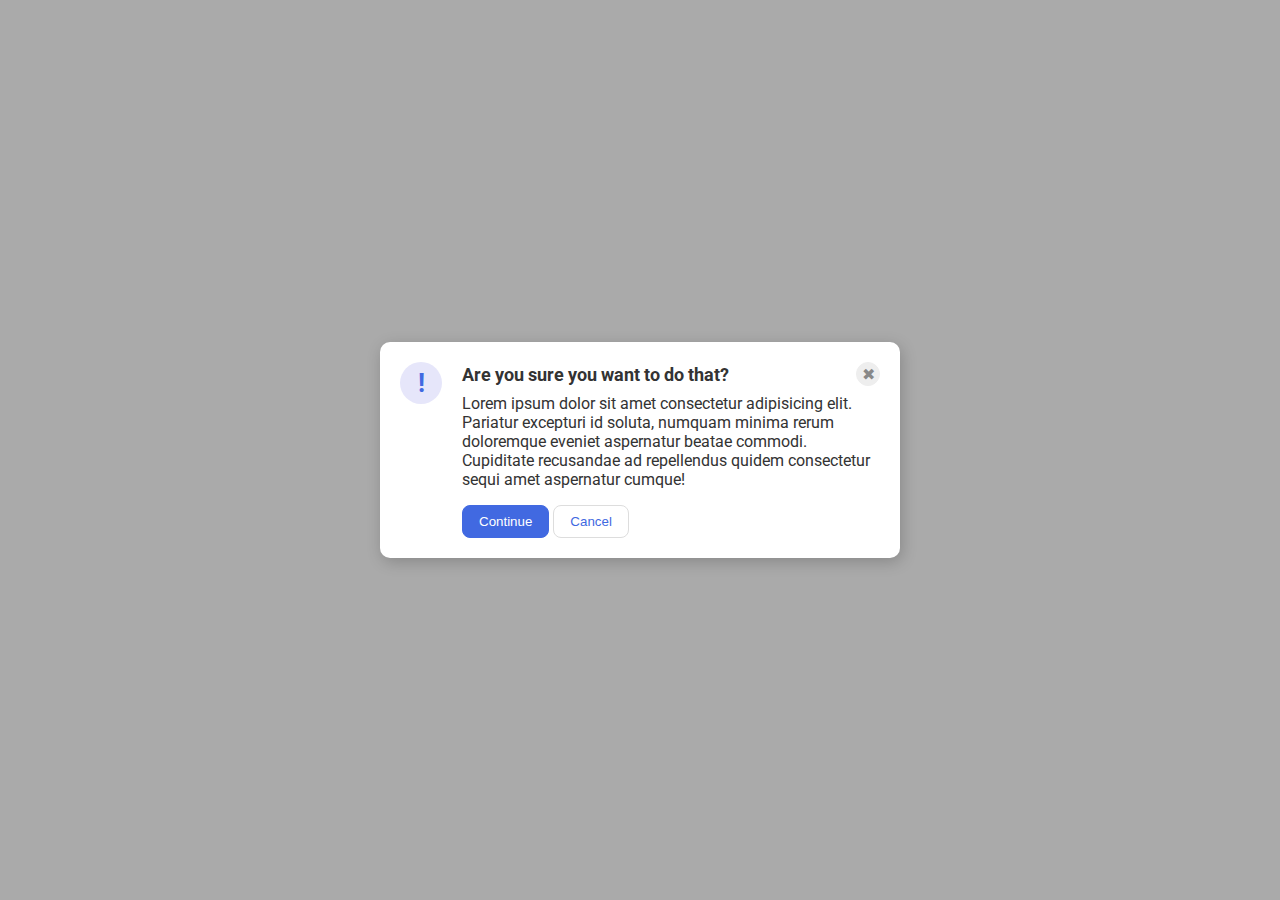
<file: flex/05-flex-modal/index.html>
<!DOCTYPE html>
<html lang="en">
  <head>
    <meta charset="UTF-8">
    <meta http-equiv="X-UA-Compatible" content="IE=edge">
    <meta name="viewport" content="width=device-width, initial-scale=1.0">
    <link rel="stylesheet" href="style.css">
    <title>Modal</title>
  </head>
  <body>
    <div class="modal">
      <div class="icon">!</div>
      <div class="content">
        <div class="header">Are you sure you want to do that?
          <button class="close-button">✖</button>
        </div>
        <div class="text">Lorem ipsum dolor sit amet consectetur adipisicing elit. Pariatur excepturi id soluta, numquam minima rerum doloremque eveniet aspernatur beatae commodi. Cupiditate recusandae ad repellendus quidem consectetur sequi amet aspernatur cumque!</div>
        <button class="continue">Continue</button>
        <button class="cancel">Cancel</button>
      </div>
        
    </div>
  </body>
</html>
</file>
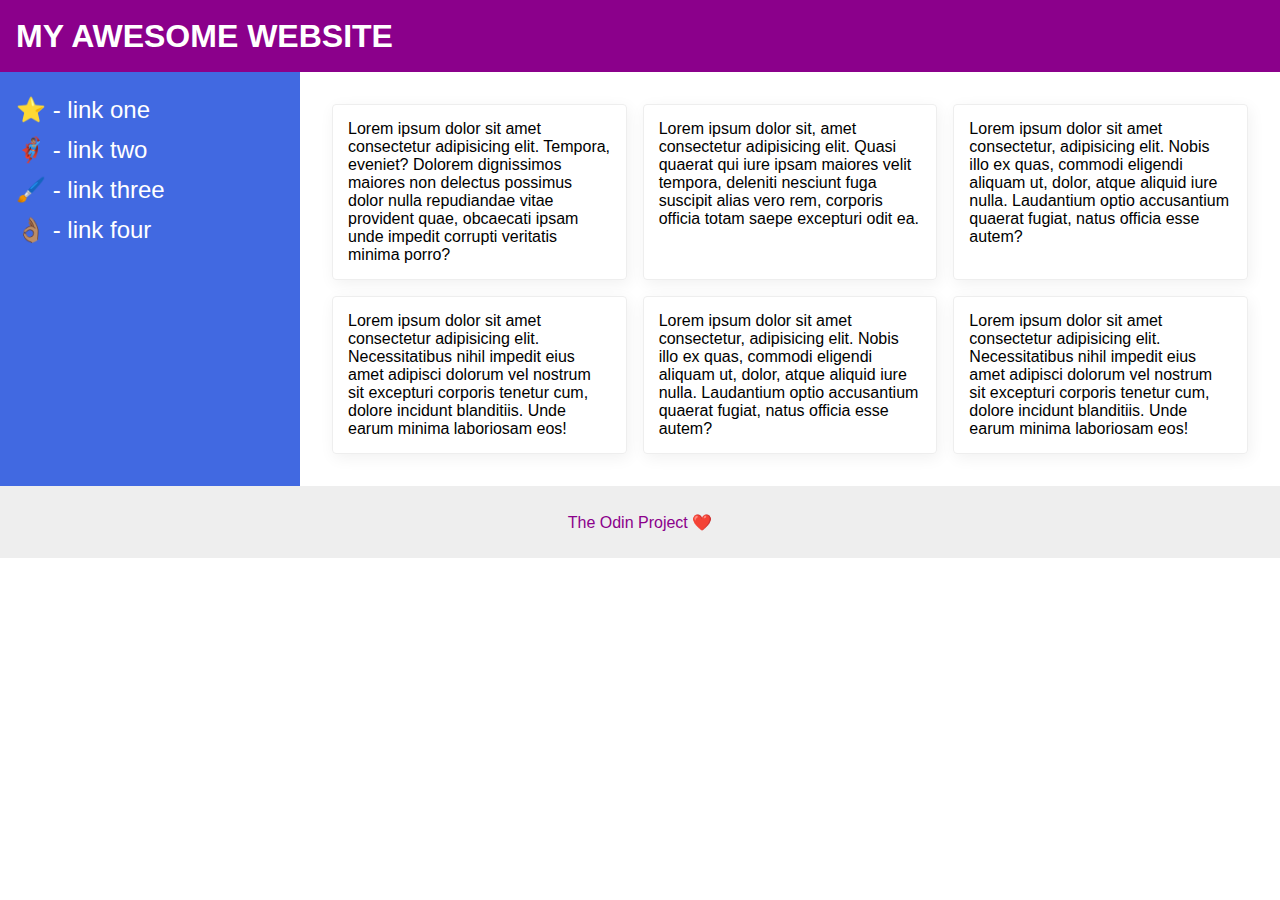
<file: flex/07-flex-layout-2/index.html>
<!DOCTYPE html>
<html lang="en">
  <head>
    <meta charset="UTF-8">
    <meta http-equiv="X-UA-Compatible" content="IE=edge">
    <meta name="viewport" content="width=device-width, initial-scale=1.0">
    <title>The Holy Grail</title>
    <link rel="stylesheet" href="style.css">
  </head>
  <body>
    <div class="header">
      MY AWESOME WEBSITE
    </div>
    <div class="content">
      <div class="sidebar">
        <ul>
          <li><a href="#">⭐ - link one</a></li>
          <li><a href="#">🦸🏽‍♂️ - link two</a></li>
          <li><a href="#">🖌️ - link three</a></li>
          <li><a href="#">👌🏽 - link four</a></li>
        </ul>
      </div>

      <div class="cards">
        <div class="card">Lorem ipsum dolor sit amet consectetur adipisicing elit. Tempora, eveniet? Dolorem dignissimos maiores non delectus possimus dolor nulla repudiandae vitae provident quae, obcaecati ipsam unde impedit corrupti veritatis minima porro?</div>
        <div class="card">Lorem ipsum dolor sit, amet consectetur adipisicing elit. Quasi quaerat qui iure ipsam maiores velit tempora, deleniti nesciunt fuga suscipit alias vero rem, corporis officia totam saepe excepturi odit ea.</div>
        <div class="card">Lorem ipsum dolor sit amet consectetur, adipisicing elit. Nobis illo ex quas, commodi eligendi aliquam ut, dolor, atque aliquid iure nulla. Laudantium optio accusantium quaerat fugiat, natus officia esse autem?</div>
        <div class="card">Lorem ipsum dolor sit amet consectetur adipisicing elit. Necessitatibus nihil impedit eius amet adipisci dolorum vel nostrum sit excepturi corporis tenetur cum, dolore incidunt blanditiis. Unde earum minima laboriosam eos!</div>
        <div class="card">Lorem ipsum dolor sit amet consectetur, adipisicing elit. Nobis illo ex quas, commodi eligendi aliquam ut, dolor, atque aliquid iure nulla. Laudantium optio accusantium quaerat fugiat, natus officia esse autem?</div>
        <div class="card">Lorem ipsum dolor sit amet consectetur adipisicing elit. Necessitatibus nihil impedit eius amet adipisci dolorum vel nostrum sit excepturi corporis tenetur cum, dolore incidunt blanditiis. Unde earum minima laboriosam eos!</div>
      </div>
    </div>  

    <div class="footer">
      The Odin Project ❤️
    </div>
  </body>
</html>
</file>
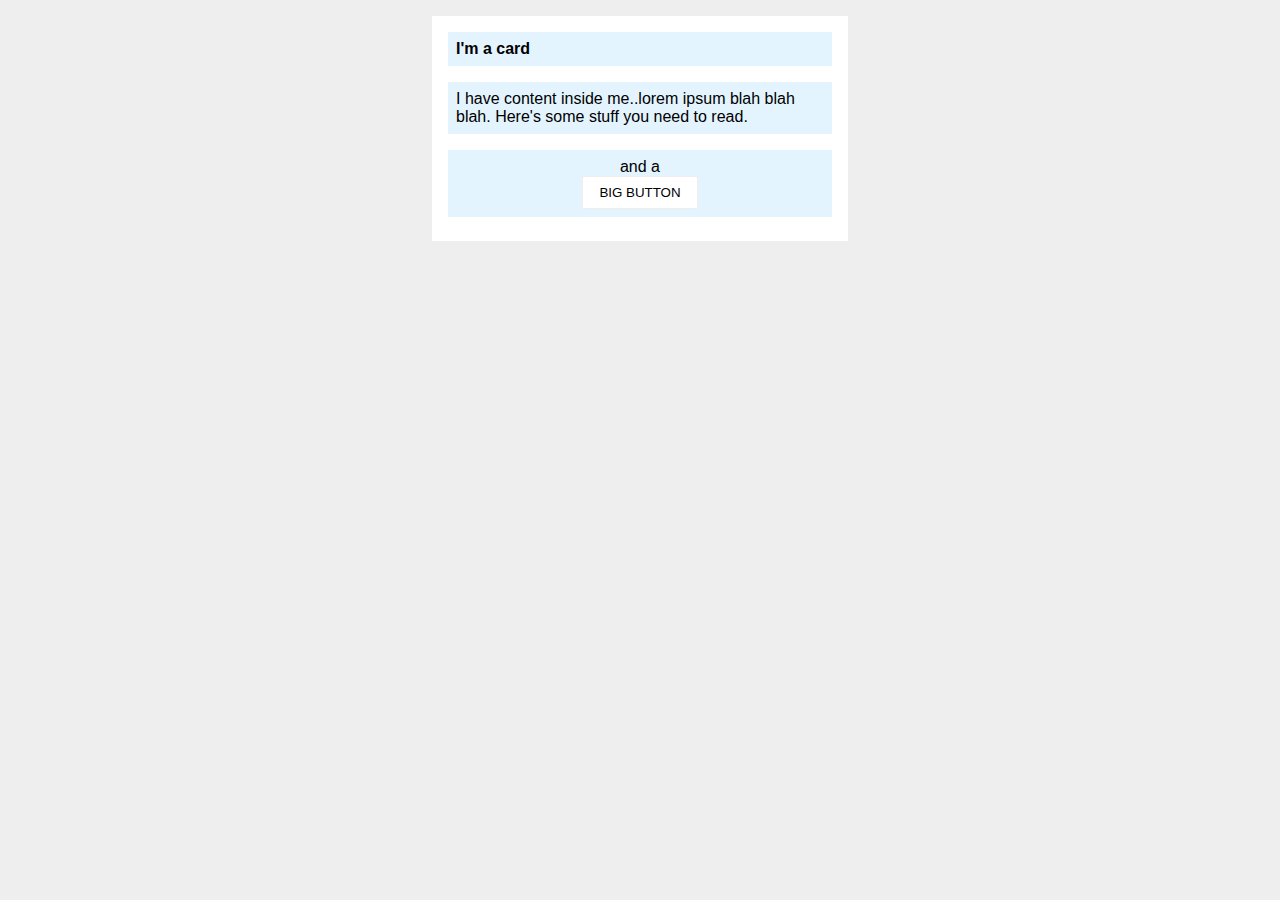
<file: margin-and-padding/02-margin-and-padding-2/index.html>
<!DOCTYPE html>
<html lang="en">
  <head>
    <meta charset="UTF-8">
    <meta http-equiv="X-UA-Compatible" content="IE=edge">
    <meta name="viewport" content="width=device-width, initial-scale=1.0">
    <title>Margin and Padding exercise 2</title>
    <link rel="stylesheet" href="style.css">
  </head>
  <body>
    <div class="card">
      <h1 class="title">I'm a card</h1>
      <div class="content">I have content inside me..lorem ipsum blah blah blah. Here's some stuff you need to read.</div>
      <div class="button-container">and a <button>BIG BUTTON</button></div>
    </div>
  </body>
</html>
</file>
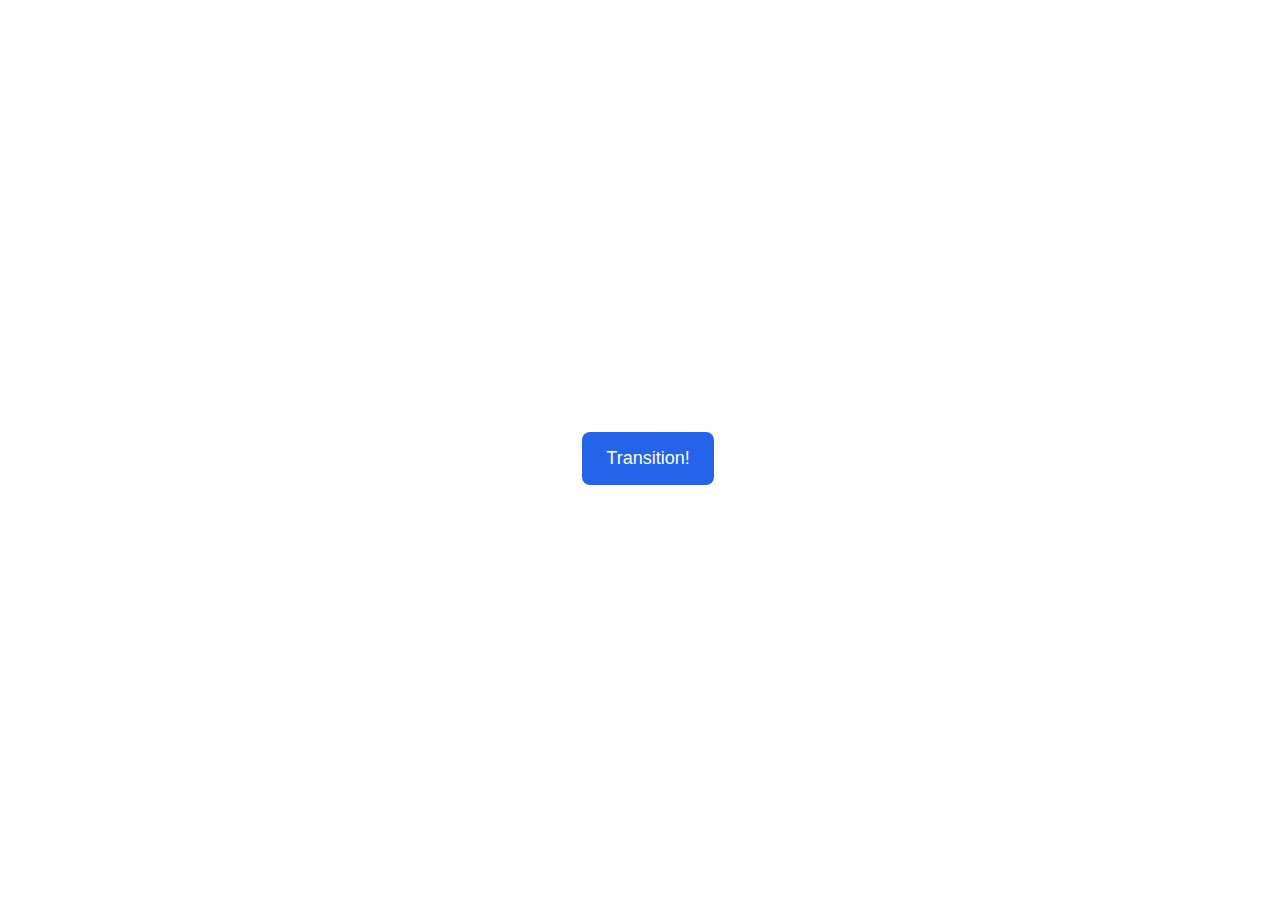
<file: advanced-html-css/animation/01-button-hover/index.html>
<!DOCTYPE html>
<html lang="en">
  <head>
    <meta charset="UTF-8" />
    <meta http-equiv="X-UA-Compatible" content="IE=edge" />
    <meta name="viewport" content="width=device-width, initial-scale=1.0" />
    <title>Button Hover</title>
    <link rel="stylesheet" href="style.css" />
  </head>
  <body>
    <div id="transition-container">
      <button>Transition!</button>
    </div>
  </body>
</html>
</file>
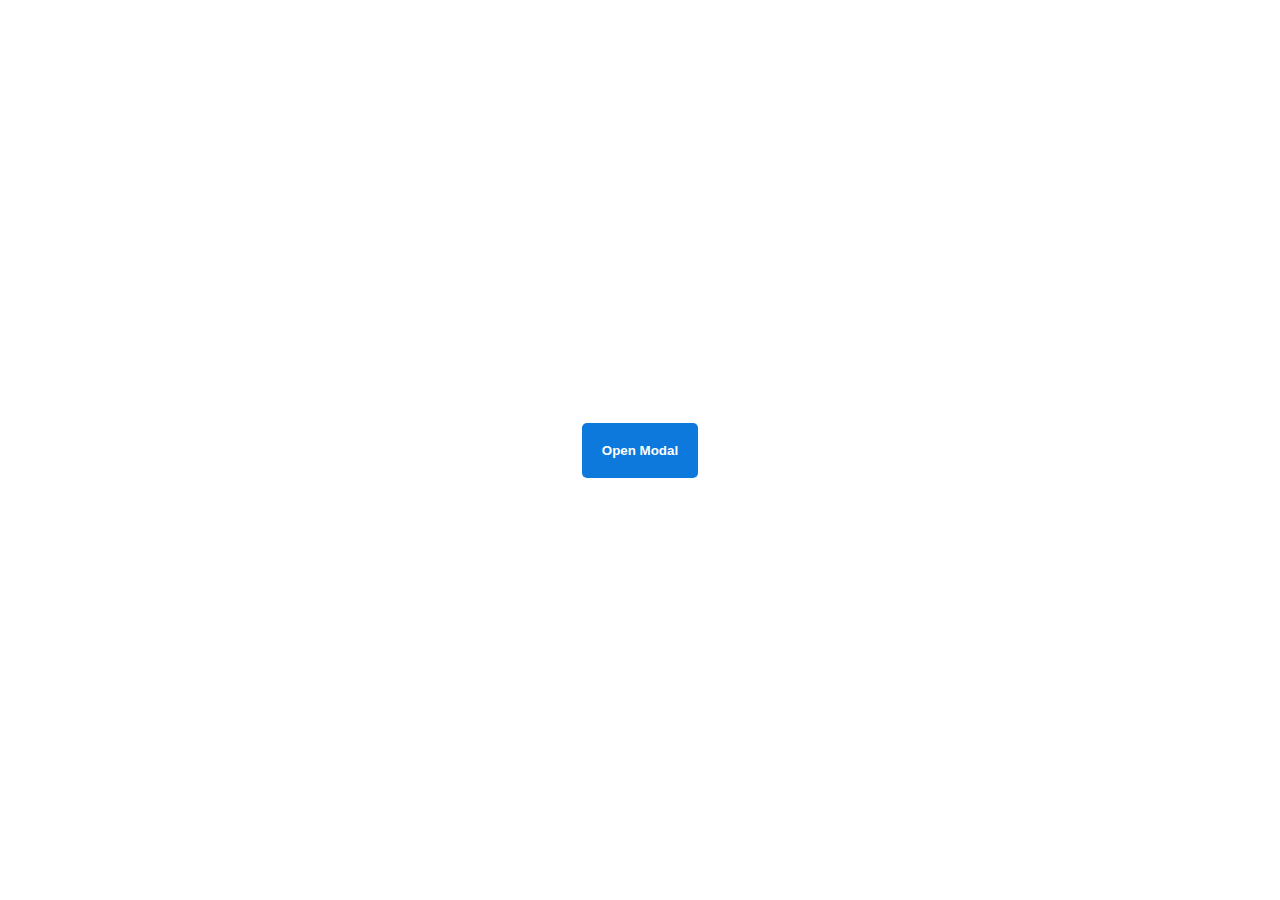
<file: advanced-html-css/animation/02-pop-up/index.html>
<!DOCTYPE html>
<html lang="en">
  <head>
    <meta charset="UTF-8" />
    <meta http-equiv="X-UA-Compatible" content="IE=edge" />
    <meta name="viewport" content="width=device-width, initial-scale=1.0" />
    <title>Popup</title>
    <link rel="stylesheet" href="style.css" />
  </head>
  <body>
    <div class="backdrop"></div>
    <div class="popup-modal">
      <h1>Look at me!</h1>
      <p>I'm a pop up dialog!</p>
      <button id="close-modal">Close Modal</button>
    </div>
    <div class="button-container">
      <button id="trigger-modal">Open Modal</button>
    </div>
    <script src="script.js"></script>
  </body>
</html>
</file>
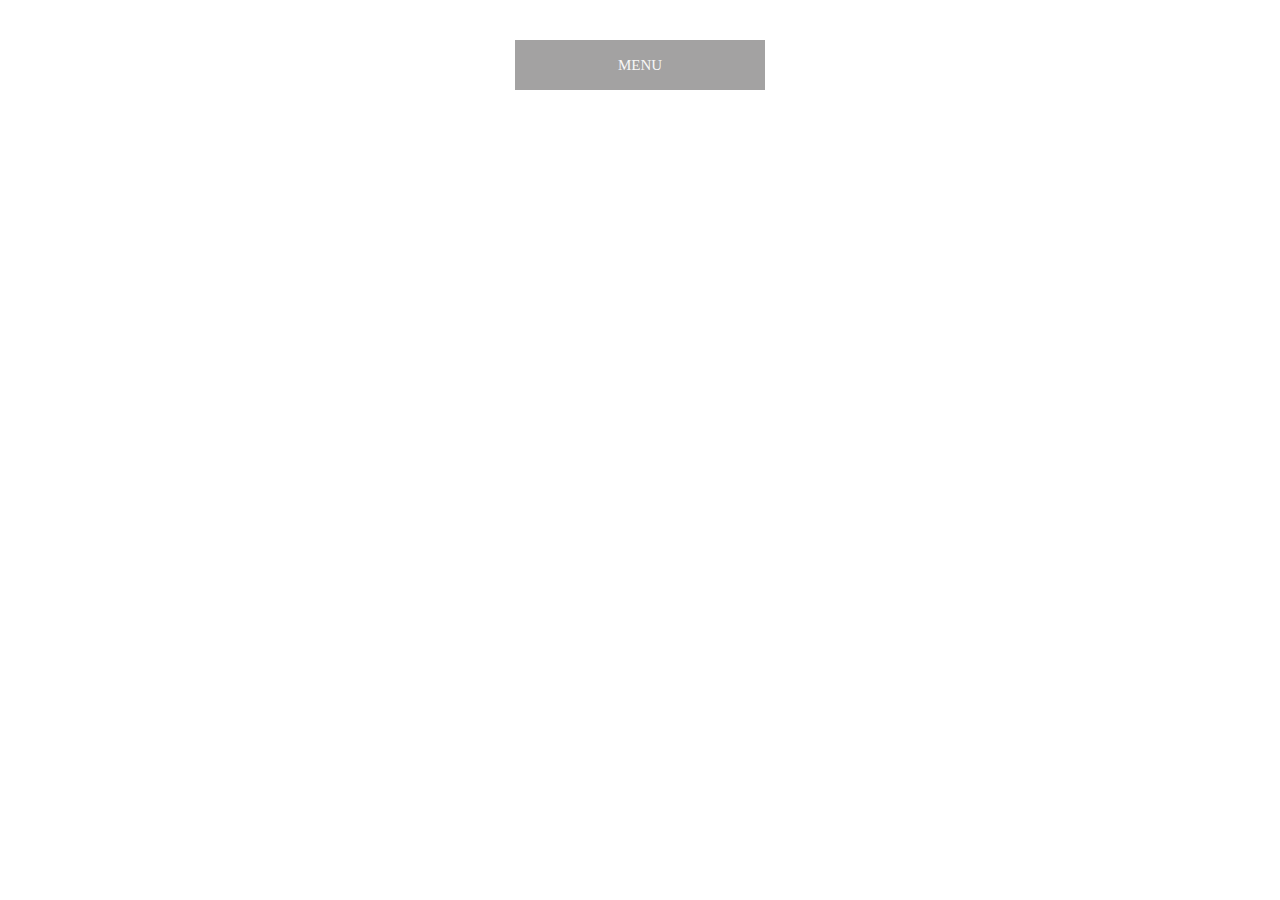
<file: advanced-html-css/animation/03-dropdown-menu/index.html>
<!DOCTYPE html>
<html lang="en">
  <head>
    <meta charset="UTF-8" />
    <meta http-equiv="X-UA-Compatible" content="IE=edge" />
    <meta name="viewport" content="width=device-width, initial-scale=1.0" />
    <title>Dropdown Menu</title>
    <link rel="stylesheet" href="style.css" />
  </head>
  <body>
    <div class="dropdown-container">
        <div class="menu-title">MENU</div>
        <ul class="dropdown-menu">
            <li>ITEM 1</li>
            <li>ITEM 2</li>
            <li>ITEM 3</li>
            <li>ITEM 4</li>
            <li>ITEM 5</li>
        </ul>
    </div>
    <script src="script.js"></script>
  </body>
</html>
</file>
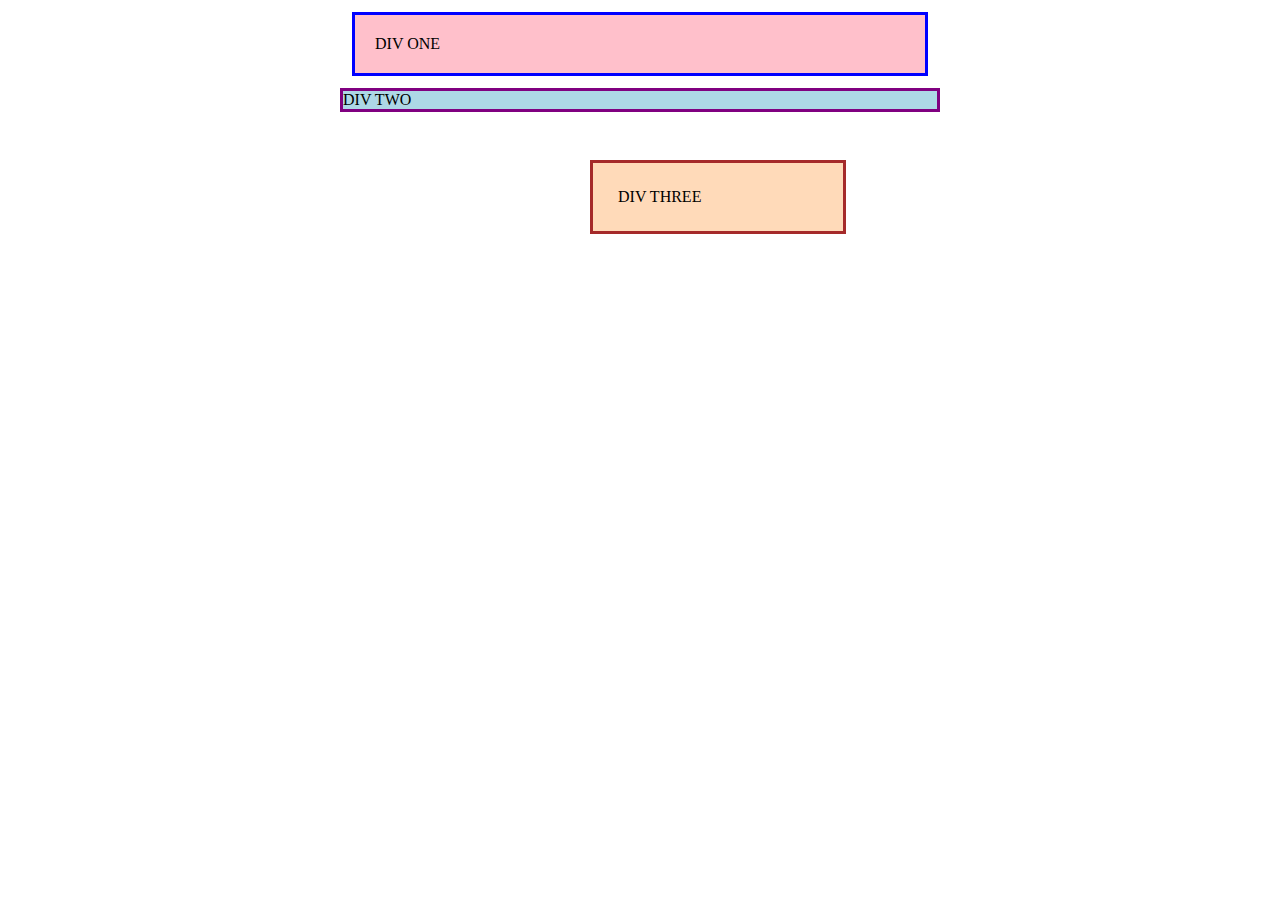
<file: foundations/block-and-inline/01-margin-and-padding-1/index.html>
<!DOCTYPE html>
<html lang="en">
  <head>
    <meta charset="UTF-8">
    <meta http-equiv="X-UA-Compatible" content="IE=edge">
    <meta name="viewport" content="width=device-width, initial-scale=1.0">
    <title>Margin and Padding exercise</title>
    <link rel="stylesheet" href="style.css">
  </head>
  <body>
    <div class="one">
      DIV ONE
    </div>
    <div class="two">
      DIV TWO
    </div>
    <div class="three">
      DIV THREE
    </div>
  </body>
</html>
</file>
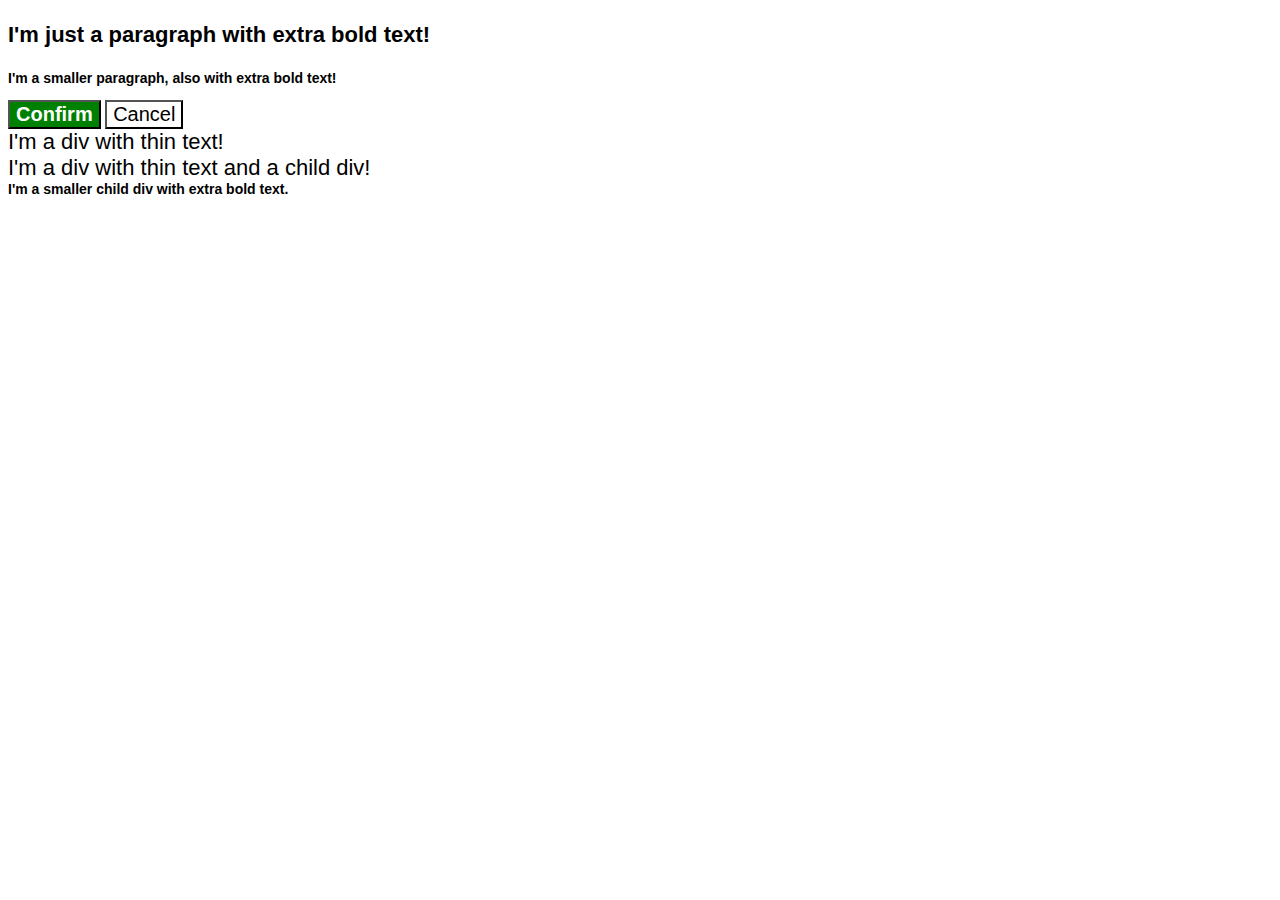
<file: foundations/cascade/01-cascade-fix/index.html>
<!DOCTYPE html>
<html lang="en">
  <head>
    <meta charset="UTF-8">
    <meta http-equiv="X-UA-Compatible" content="IE=edge">
    <meta name="viewport" content="width=device-width, initial-scale=1.0">
    <title>Fix the Cascade</title>
    <link rel="stylesheet" href="style.css">
  </head>
  <body>
    <p class="para">I'm just a paragraph with extra bold text!</p>
    <p class="para small-para">I'm a smaller paragraph, also with extra bold text!</p>

    <button id="confirm-button" class="button confirm">Confirm</button>
    <button id="cancel-button" class="button cancel">Cancel</button>

    <div class="text">I'm a div with thin text!</div>
    <div class="text">I'm a div with thin text and a child div!
      <div class="text child">I'm a smaller child div with extra bold text.</div>
    </div>
  </body>
</html>
</file>
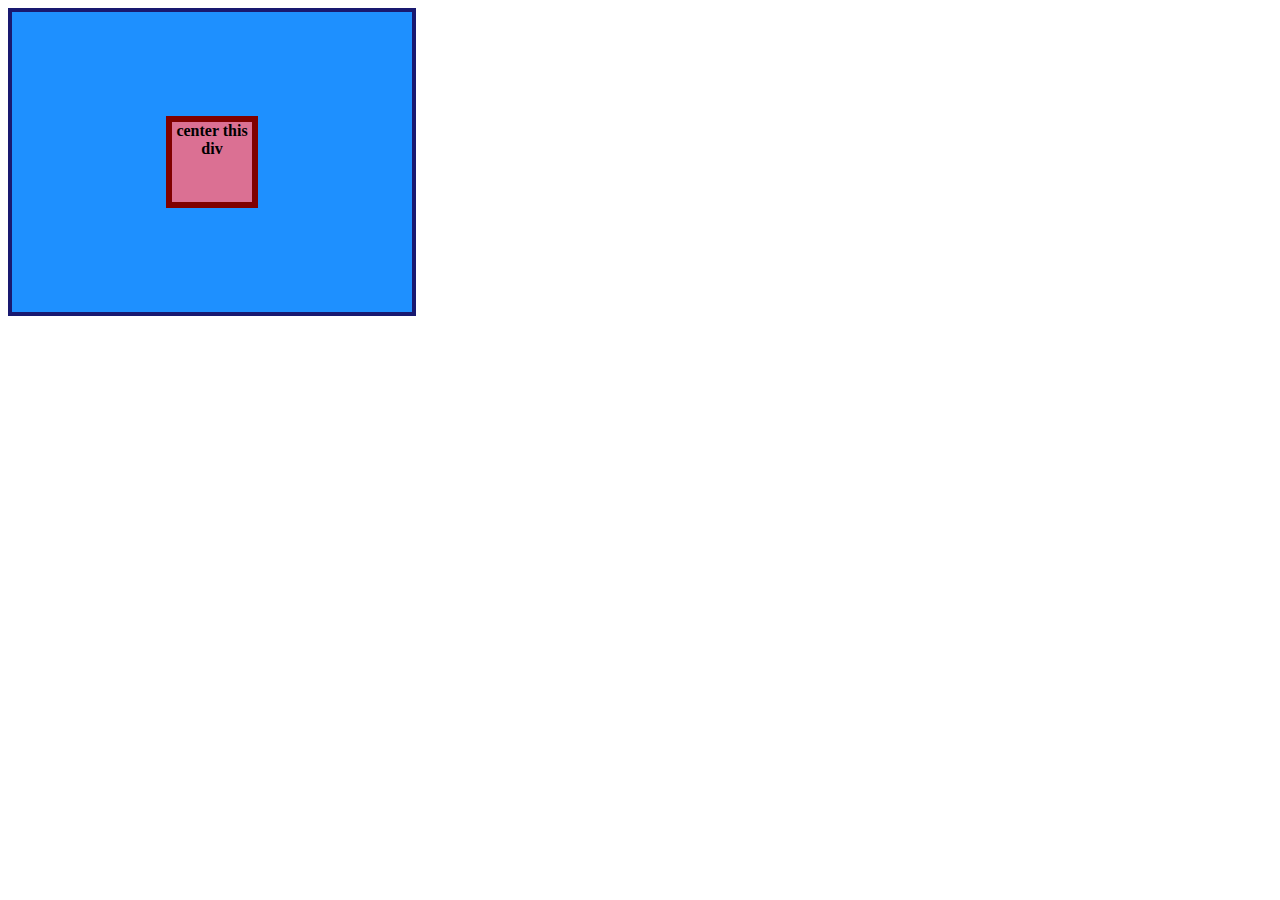
<file: foundations/flex/01-flex-center/index.html>
<!DOCTYPE html>
<html lang="en">
  <head>
    <meta charset="UTF-8">
    <meta http-equiv="X-UA-Compatible" content="IE=edge">
    <meta name="viewport" content="width=device-width, initial-scale=1.0">
    <title>CENTER THIS DIV</title>
    <link rel="stylesheet" href="style.css">
  </head>
  <body>
    <div class="container">
      <div class="box">center this div</div>
    </div>
  </body>
</html>
</file>
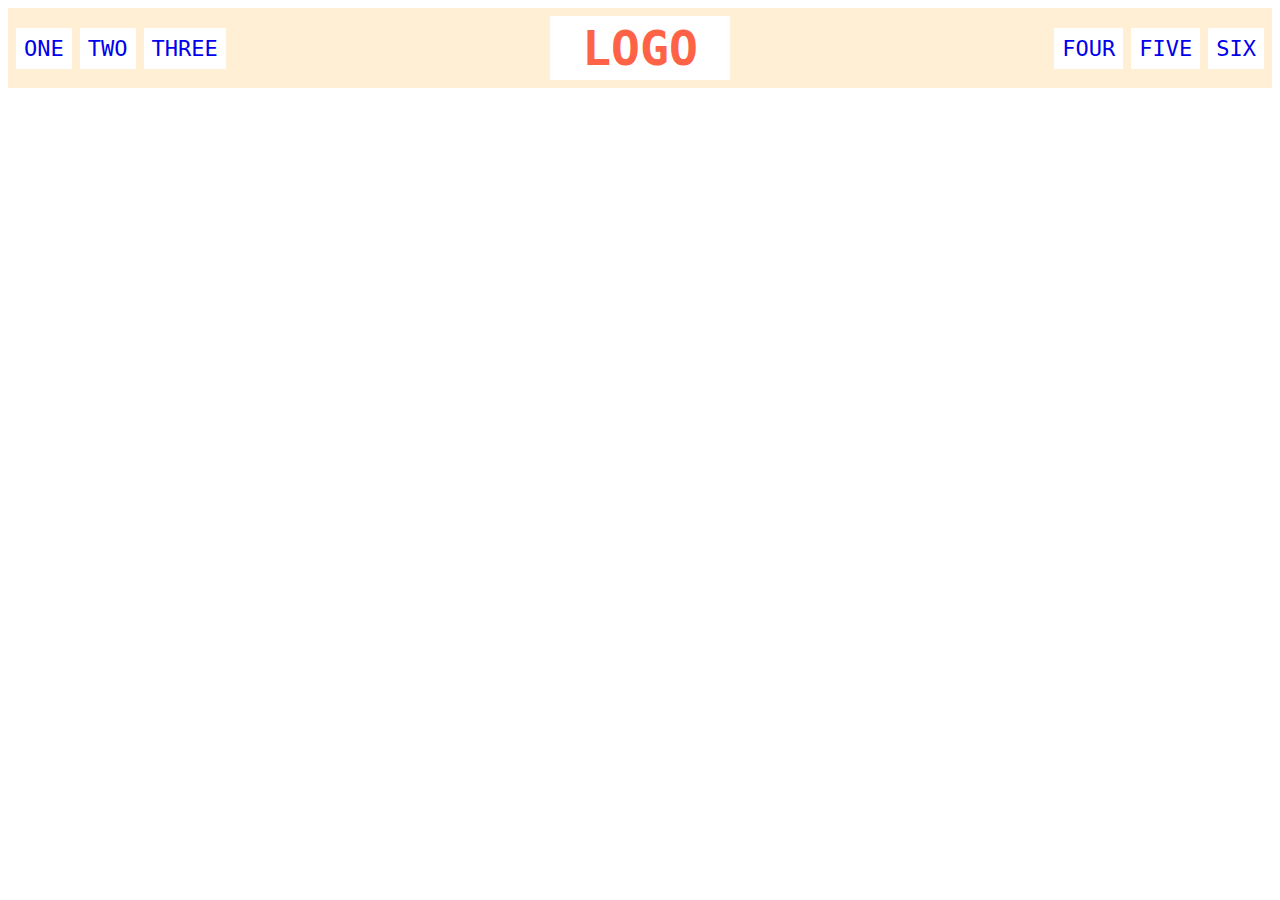
<file: foundations/flex/02-flex-header/index.html>
<!DOCTYPE html>
<html lang="en">
  <head>
    <meta charset="UTF-8">
    <meta http-equiv="X-UA-Compatible" content="IE=edge">
    <meta name="viewport" content="width=device-width, initial-scale=1.0">
    <title>Flex Header</title>
    <link rel="stylesheet" href="style.css">
  </head>
  <body>
    <div class="header">
      <div class="left-links">
        <ul>
          <li><a href="#">ONE</a></li>
          <li><a href="#">TWO</a></li>
          <li><a href="#">THREE</a></li>
        </ul>
      </div>
      <div class="logo">LOGO</div>
      <div class="right-links">
        <ul>
          <li><a href="#">FOUR</a></li>
          <li><a href="#">FIVE</a></li>
          <li><a href="#">SIX</a></li>
        </ul>
      </div>
    </div>
  </body>
</html>
</file>
<file: flex/05-flex-modal/style.css>
@import url('https://fonts.googleapis.com/css2?family=Roboto:wght@400;700&display=swap');

html, body {
  height: 100%;
}

body {
  font-family: Roboto, sans-serif;
  margin: 0;
  background: #aaa;
  color: #333;
  /* I'll give you this one for free lol */
  display: flex;
  align-items: center;
  justify-content: center;
}

.modal {
  background: white;
  width: 480px;
  border-radius: 10px;
  box-shadow: 2px 4px 16px rgba(0,0,0,.2);
}

.icon {
  color: royalblue;
  font-size: 26px;
  font-weight: 700;
  background: lavender;
  width: 42px;
  height: 42px;
  border-radius: 50%;
  display: flex;
  align-items: center;
  justify-content: center;
}

.close-button {
  background: #eee;
  border-radius: 50%;
  color: #888;
  font-weight: 400;
  font-size: 16px;
  height: 24px;
  width: 24px;
  display: flex;
  align-items: center;
  justify-content: center;
  border: 1px solid #eee;
  padding: 0;
}

button {
  cursor: pointer;
  padding: 8px 16px;
  border-radius: 8px;
}

button.continue {
  background: royalblue;
  border: 1px solid royalblue;
  color: white;
}

button.cancel {
  background: white;
  border: 1px solid #ddd;
  color: royalblue;
}

/* SOLUTION */


.modal {
  display:flex;
  padding:20px;
  gap: 20px;
}

.icon {
  flex-shrink:0;
}

.header {
  display:flex;
  align-items:center;
  justify-content: space-between;
  font-size: 18px;
  font-weight: 700;
  margin-bottom: 8px;
}

.text {
  margin-bottom:16px;
}
</file>
<file: flex/07-flex-layout-2/style.css>
body {
  font-family: -apple-system, BlinkMacSystemFont, 'Segoe UI', Roboto, Oxygen, Ubuntu, Cantarell, 'Open Sans', 'Helvetica Neue', sans-serif;
  margin: 0;
  min-height: 100vh;
}

.header {
  height: 72px;
  background: darkmagenta;
  color: white;
}

.footer {
  height: 72px;
  background: #eee;
  color: darkmagenta;
}

.sidebar {
  width: 300px;
  background: royalblue;
  box-sizing: border-box;
}

.card {
  border: 1px solid #eee;
  box-shadow: 2px 4px 16px rgba(0,0,0,.06);
  border-radius: 4px;
}

/* SOLUTION */

.header {
  display:flex;
  font-size:32px;
  font-weight:900;
  align-items: center;
  padding-left:16px;
}

.footer {
  display:flex;
  justify-content: center;
  align-items: center;
}

body {
  display:flex;
  flex-direction: column;
}

.content {
  display:flex;
}

.sidebar {
  flex-shrink: 0;
  min-width: 300px;
  max-width: 300px;
  font-size: 24px;
}

a, li {
  text-decoration: none;
  color:white;
  margin: 12px 0px;
}

ul {
  list-style-type: none;
  padding-left:16px; 
}

.cards {
  display: flex;
  flex-wrap: wrap;
  gap: 16px;
  margin:32px;
}

.card {
  flex: 1 1 0;
  min-width: 250px;
  padding:15px;
}
</file>
<file: margin-and-padding/02-margin-and-padding-2/style.css>
body {
  background: #eee;
  font-family: sans-serif;
}

.card {
  width: 400px;
  background: #fff;
  margin: 16px auto;
  padding: 8px;
}

.title {
  background: #e3f4ff;
  font-size: 16px;
  margin: 8px;
  padding: 8px;
}

.content {
  background: #e3f4ff;
  margin: 16px 8px 16px 8px;
  padding: 8px;
}

.button-container {
  text-align: center;
  background: #e3f4ff;
  padding: 8px; 
  margin: 16px 8px 16px 8px;
}

button {

  display: block;
  background: white;
  border: 1px solid #eee;
  padding: 8px 16px 8px 16px;
  margin: 0 auto;
}
</file>
<file: advanced-html-css/animation/01-button-hover/style.css>
#transition-container {
  width: 100vw;
  height: 100vh;
  display: flex;
  flex-direction: column;
  justify-content: center;
  align-items: center;
  font-family: Arial, sans-serif;
}

button {
  border-radius: 8px;
  border: none;
  background-color: #2563eb;
  color: white;
  font-size: 18px;
  padding: 16px 24px;
  text-align: center;
}
</file>
<file: advanced-html-css/animation/02-pop-up/style.css>
* {
  padding: 0;
  margin: 0;
}

body {
  overflow: hidden;
}

.button-container {
  width: 100vw;
  height: 100vh;
  background-color: #ffffff;
  opacity: 100%;
  display: flex;
  align-items: center;
  justify-content: center;
}

button {
  padding: 20px;
  color: #ffffff;
  background-color: #0e79dd;
  border: none;
  border-radius: 5px;
  font-weight: 600;
}

.popup-modal {
  padding: 32px 64px;
  background-color: white;
  border: 1px solid black;
  border-radius: 10px;
  position: fixed;
  top: 50%;
  left: 50%;
  transform-origin: center;
  transform: translate(-50%, -50%);
  pointer-events: none;
  opacity: 0%;
  text-align: center;
}

.popup-modal p {
  margin-bottom: 24px;
}

.backdrop {
  pointer-events: none;
  position: fixed;
  inset: 0;
  background: #000;
  opacity: 0%;
}

.popup-modal.show {
  opacity: 100%;
  pointer-events: all;
}

.backdrop.show {
  opacity: 30%;
}
</file>
<file: advanced-html-css/animation/03-dropdown-menu/style.css>
.dropdown-container {
  max-width: 250px;
  margin: 40px auto;
  text-align: center;
  line-height: 50px;
  font-size: 15px;
  color: rgb(247, 247, 247);
  cursor: pointer;
}

.menu-title {
  background-color: rgb(163, 162, 162);
}

.dropdown-menu {
  list-style: none;
  padding: 0;
  margin: 0;
  background-color: rgb(99, 97, 97);

  display: none;
}

ul.dropdown-menu li:hover {
  background: rgb(47, 46, 46);
}

.visible {
  display: block;
}
</file>
<file: foundations/block-and-inline/01-margin-and-padding-1/style.css>
body {
  max-width: 600px;
  margin: 0 auto;
}

.one {
  background: pink;
  border: 3px solid blue;
  /* CHANGE ME */
  padding: 20px;
  margin: 12px;
}

.two {
  background: lightblue;
  border: 3px solid purple;
  /* CHANGE ME */
  margin-bottom: 48px;
}

.three {
  background: peachpuff;
  border: 3px solid brown;
  width: 200px;
  /* CHANGE ME */
  padding: 25px;
  margin-left: 250px;
}
</file>
<file: foundations/cascade/01-cascade-fix/style.css>
body {
  font-family: Arial, Helvetica, sans-serif;
  color: rgb(0, 0, 0);
}

.para {
  color: hsl(0, 0%, 0%);
  font-weight: 800;
  font-size: 22px;
}

.small-para {
  font-size: 14px;
  font-weight: 800;
}


.confirm {
  background: green;
  color: white;
  font-weight: bold;
} 

.cancel {
  background-color: rgb(255, 255, 255);
}

.button {
  font-size: 20px;
}

.text.child {
  font-weight: 800;
  font-size: 14px;
}

div.text {
  color: rgb(0, 0, 0);
  font-size: 22px;
  font-weight: 100;
}
</file>
<file: foundations/flex/01-flex-center/style.css>
.container {
  display:flex;
  background: dodgerblue;
  border: 4px solid midnightblue;
  width: 400px;
  height: 300px;
  justify-content: center;
  align-items: center;
}

.box {
  display:flex;
  background: palevioletred;
  font-weight: bold;
  text-align: center;
  border: 6px solid maroon;
  width: 80px;
  height: 80px;
}
</file>
<file: foundations/flex/02-flex-header/style.css>
.header  {
  font-family: monospace;
  background: papayawhip;
  display: flex;
  align-items: center;
  justify-content: space-between;
  padding: 8px;
}

.logo {
  font-size: 48px;
  font-weight: 900;
  color: tomato;
  background: white;
  padding: 4px 32px;
}

ul {
  /* this removes the dots on the list items*/
  list-style-type: none;
  display: flex;
  margin: 0;
  padding: 0;
  gap: 8px;
}

a {
  font-size: 22px;
  background: white;
  padding: 8px;
  /* this removes the line under the links */
  text-decoration: none;
}
</file>
